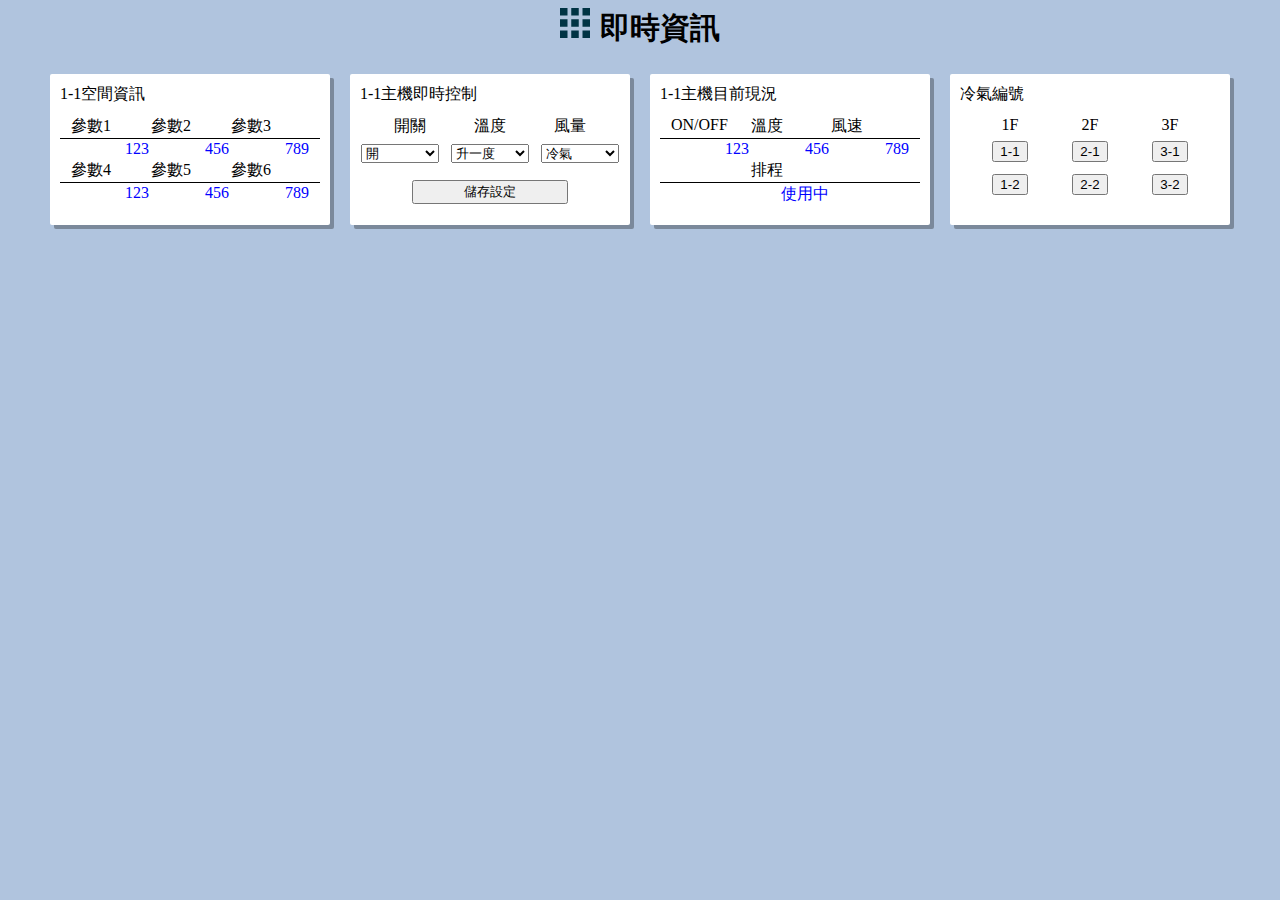
<file: index.html>
<!DOCTYPE html>
<html lang="en">
<head>
    <meta charset="UTF-8">
    <meta http-equiv="X-UA-Compatible" content="IE=edge">
    <meta name="viewport" content="width=device-width, initial-scale=1.0">
    <title>Index</title>
    <!--type: css樣式表-->
    <link rel="stylesheet" type="text/css" href="Green.css">
</head>
<body>
    <div class="body-title">
        <img class="body-title-img" src="menu.svg" width="30" height="30"/>即時資訊
    </div>
    <div class="list">
        <div class="product">
            <div class="product-title">1-1空間資訊</div>
            <table>
                <tbody>
                    <tr class="tr-title">
                        <td>參數1</td>
                        <td>參數2</td>
                        <td>參數3</td>
                    </tr>
                    <tr>
                        <td class="td-value">123</td>
                        <td class="td-value">456</td>
                        <td class="td-value">789</td>
                    </tr>
                    <tr class="tr-title">
                        <td>參數4</td>
                        <td>參數5</td>
                        <td>參數6</td>
                    </tr>
                    <tr>
                        <td class="td-value">123</td>
                        <td class="td-value">456</td>
                        <td class="td-value">789</td>
                    </tr>
                </tbody>
            </table>
        </div>

        <div class="product">
            <div class="product-title">1-1主機即時控制</div>
            <table class="content">
                <tbody>
                    <tr class="tr-center">
                        <td class="td-center">開關</td>
                        <td class="td-center">溫度</td>                        
                        <td class="td-center">風量</td>

                    </tr>
                    <tr>
                        <td class="td-center" style="display:flex; margin:5px">
                            <select style="flex:none; width:100%">
                                <option value="1" selected="selected">
                                    開
                                </option>
                                <option value="0">
                                    關
                                </option>
                            </select>
                        </td>
                        <td class="td-center" style="display:flex;margin:5px">
                            <select style="flex:none; width:100%">
                                <option value="1" selected="selected">
                                    升一度
                                </option>
                                <option value="0">
                                    降一度
                                </option>
                            </select>
                        </td>
                        <td class="td-center" style="display:flex;margin:5px">
                            <select style="flex:none; width:100%">
                                <option value="1" selected="selected">
                                    冷氣
                                </option>
                                <option value="0">
                                    送風
                                </option>
                            </select>
                        </td>
                    </tr>
                    <tr>
                        <td class="td-center" style="width:100%">
                            <button style="width:60%; margin:10px">儲存設定</button>
                        </td>
                    </tr>
                </tbody>
            </table>
        </div>



        <div class="product">
            <div class="product-title">1-1主機目前現況</div>
            <table>
                <tbody>
                    <tr class="tr-title">
                        <td>ON/OFF</td>
                        <td>溫度</td>
                        <td>風速</td>
                    </tr>
                    <tr>
                        <td class="td-value">123</td>
                        <td class="td-value">456</td>
                        <td class="td-value">789</td>
                    </tr>
                    <tr class="tr-title">
                        <td>排程</td>
                    </tr>
                    <tr>
                        <td class="td-value">使用中</td>
                    </tr>
                </tbody>
            </table>
        </div>

        <div class="product">
            <div class="product-title">冷氣編號</div>

            <table class="content">
                <tbody>
                    <tr class="tr-center">
                        <td class="td-center">1F</td>
                        <td class="td-center">2F</td>
                        <td class="td-center">3F</td>
                    </tr>
                    <tr>
                        <td class="td-center"><button>1-1</button></td>
                        <td class="td-center"><button>2-1</button></td>
                        <td class="td-center"><button>3-1</button></td>
                    </tr>
                    <tr>
                        <td class="td-center"><button>1-2</button></td>
                        <td class="td-center"><button>2-2</button></td>
                        <td class="td-center"><button>3-2</button></td>
                    </tr>
                </tbody>
            </table>
        </div>
    </div>
</body>
</html>
</file>
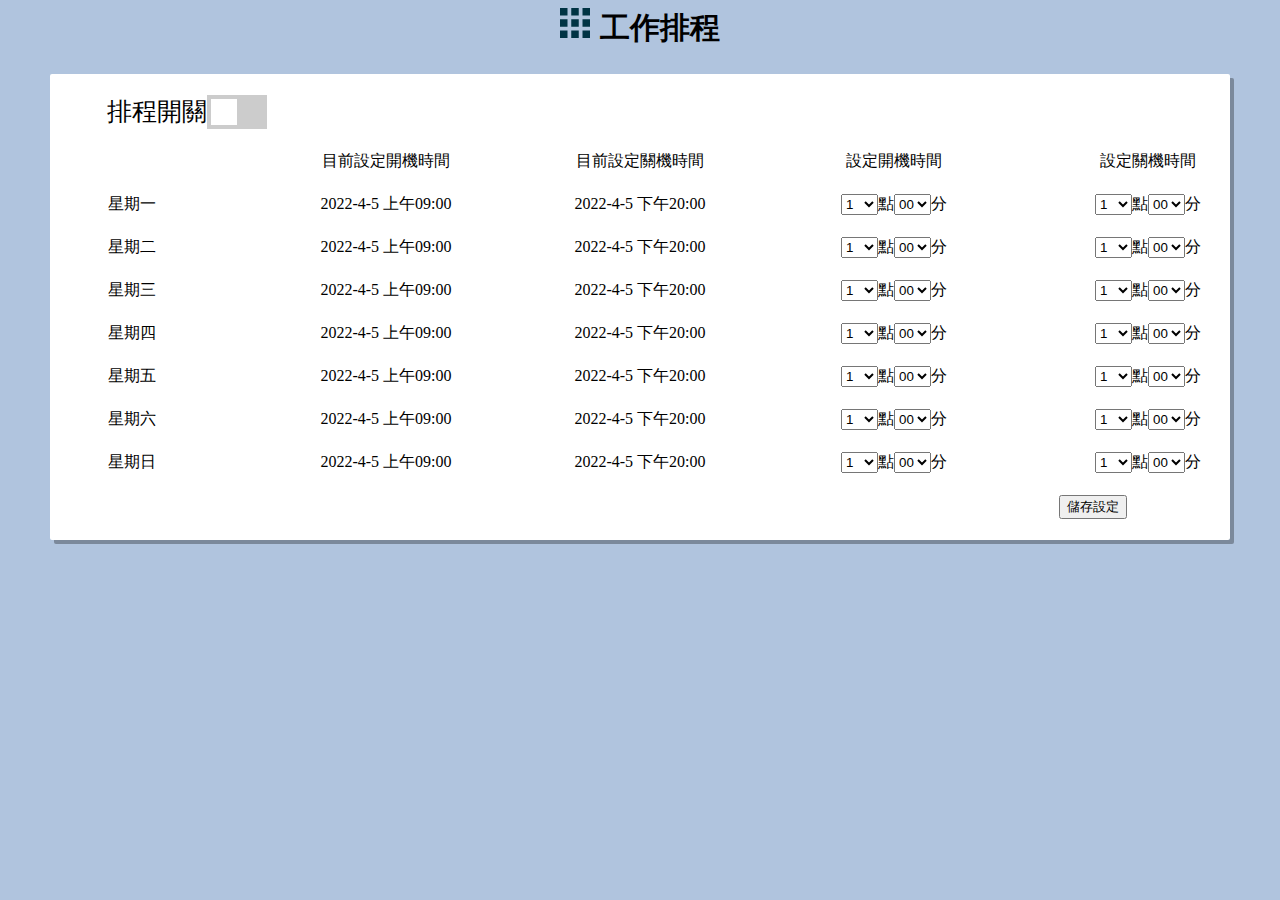
<file: Green-Schedule.html>
<!DOCTYPE html>
<html lang="en">
<head>
    <meta charset="UTF-8">
    <meta http-equiv="X-UA-Compatible" content="IE=edge">
    <meta name="viewport" content="width=device-width, initial-scale=1.0">
    <title>Schedule</title>
    <link rel="stylesheet" type="text/css" href="Green-Schedule.css">
</head>
<body>
    <div class="body-title">
        <img class="body-title-img" src="menu.svg" width="30" height="30"/>工作排程
    </div>

    <div class="list">
        <div class="big_card">        
            <table>
                <tbody>
                    <tr style="display:flex;justify-content:flex-start;align-items:center">
                        <td style="flex:none;width:20%">

                            <label for="switch" style="display:inline-block;font-size:25px;">排程開關</label>
                            <!-- 架構-切換按鈕 -->
                            <!-- <div class="onoffswitch" id="switch"> 
                                <input type="checkbox" name="onoffswitch" class="onoffswitch-checkbox" id="myonoffswitch" tabindex="0" checked>
                                <label class="onoffswitch-label" for="myonoffswitch">
                                    <span class="onoffswitch-inner"></span>
                                    <span class="onoffswitch-switch"></span>
                                </label>
                            </div>  -->
                            <label class="switch">
                                <input type="checkbox">
                                <span class="slider"></span>
                            </label>
                            
                        </td>
                    </tr>

                    <tr>
                        <td></td>
                        <td>目前設定開機時間</td>
                        <td>目前設定關機時間</td>
                        <td>設定開機時間</td>
                        <td>設定關機時間</td>              
                    </tr>
                    <tr>
                        <td>星期一</td>
                        <td>2022-4-5 上午09:00</td>
                        <td>2022-4-5 下午20:00</td>
                        <td>
                            <select>
                                <option>1</option>
                                <option>2</option>
                                <option>3</option>
                                <option>4</option>
                                <option>5</option>
                                <option>6</option>
                                <option>7</option>
                                <option>8</option>

                                <option>9</option>
                                <option>10</option>
                                <option>11</option>
                                <option>12</option>
                                <option>13</option>
                                <option>14</option>
                                <option>15</option>
                                <option>16</option>

                                <option>17</option>
                                <option>18</option>
                                <option>19</option>
                                <option>20</option>
                                <option>21</option>
                                <option>22</option>
                                <option>23</option>
                                <option>24</option>
                            </select>
                            點
                            <select>
                                <option>00</option>
                                <option>10</option>
                                <option>20</option>
                                <option>30</option>
                                <option>40</option>
                                <option>50</option>   
                            </select>
                            分
                        </td>
                        <td>
                            <select>
                                <option>1</option>
                                <option>2</option>
                                <option>3</option>
                                <option>4</option>
                                <option>5</option>
                                <option>6</option>
                                <option>7</option>
                                <option>8</option>

                                <option>9</option>
                                <option>10</option>
                                <option>11</option>
                                <option>12</option>
                                <option>13</option>
                                <option>14</option>
                                <option>15</option>
                                <option>16</option>

                                <option>17</option>
                                <option>18</option>
                                <option>19</option>
                                <option>20</option>
                                <option>21</option>
                                <option>22</option>
                                <option>23</option>
                                <option>24</option>
                            </select>
                            點
                            <select>
                                <option>00</option>
                                <option>10</option>
                                <option>20</option>
                                <option>30</option>
                                <option>40</option>
                                <option>50</option>   
                            </select>
                            分
                        </td>

                        
                    </tr>

                    <tr>
                        <td>星期二</td>
                        <td>2022-4-5 上午09:00</td>
                        <td>2022-4-5 下午20:00</td>
                        <td>
                            <select>
                                <option>1</option>
                                <option>2</option>
                                <option>3</option>
                                <option>4</option>
                                <option>5</option>
                                <option>6</option>
                                <option>7</option>
                                <option>8</option>

                                <option>9</option>
                                <option>10</option>
                                <option>11</option>
                                <option>12</option>
                                <option>13</option>
                                <option>14</option>
                                <option>15</option>
                                <option>16</option>

                                <option>17</option>
                                <option>18</option>
                                <option>19</option>
                                <option>20</option>
                                <option>21</option>
                                <option>22</option>
                                <option>23</option>
                                <option>24</option>
                            </select>
                            點
                            <select>
                                <option>00</option>
                                <option>10</option>
                                <option>20</option>
                                <option>30</option>
                                <option>40</option>
                                <option>50</option>   
                            </select>
                            分
                        </td>
                        <td>
                            <select>
                                <option>1</option>
                                <option>2</option>
                                <option>3</option>
                                <option>4</option>
                                <option>5</option>
                                <option>6</option>
                                <option>7</option>
                                <option>8</option>

                                <option>9</option>
                                <option>10</option>
                                <option>11</option>
                                <option>12</option>
                                <option>13</option>
                                <option>14</option>
                                <option>15</option>
                                <option>16</option>

                                <option>17</option>
                                <option>18</option>
                                <option>19</option>
                                <option>20</option>
                                <option>21</option>
                                <option>22</option>
                                <option>23</option>
                                <option>24</option>
                            </select>
                            點
                            <select>
                                <option>00</option>
                                <option>10</option>
                                <option>20</option>
                                <option>30</option>
                                <option>40</option>
                                <option>50</option>   
                            </select>
                            分
                        </td>

                        
                    </tr>
                    <tr>
                        <td>星期三</td>
                        <td>2022-4-5 上午09:00</td>
                        <td>2022-4-5 下午20:00</td>
                        <td>
                            <select>
                                <option>1</option>
                                <option>2</option>
                                <option>3</option>
                                <option>4</option>
                                <option>5</option>
                                <option>6</option>
                                <option>7</option>
                                <option>8</option>

                                <option>9</option>
                                <option>10</option>
                                <option>11</option>
                                <option>12</option>
                                <option>13</option>
                                <option>14</option>
                                <option>15</option>
                                <option>16</option>

                                <option>17</option>
                                <option>18</option>
                                <option>19</option>
                                <option>20</option>
                                <option>21</option>
                                <option>22</option>
                                <option>23</option>
                                <option>24</option>
                            </select>
                            點
                            <select>
                                <option>00</option>
                                <option>10</option>
                                <option>20</option>
                                <option>30</option>
                                <option>40</option>
                                <option>50</option>   
                            </select>
                            分
                        </td>
                        <td>
                            <select>
                                <option>1</option>
                                <option>2</option>
                                <option>3</option>
                                <option>4</option>
                                <option>5</option>
                                <option>6</option>
                                <option>7</option>
                                <option>8</option>

                                <option>9</option>
                                <option>10</option>
                                <option>11</option>
                                <option>12</option>
                                <option>13</option>
                                <option>14</option>
                                <option>15</option>
                                <option>16</option>

                                <option>17</option>
                                <option>18</option>
                                <option>19</option>
                                <option>20</option>
                                <option>21</option>
                                <option>22</option>
                                <option>23</option>
                                <option>24</option>
                            </select>
                            點
                            <select>
                                <option>00</option>
                                <option>10</option>
                                <option>20</option>
                                <option>30</option>
                                <option>40</option>
                                <option>50</option>   
                            </select>
                            分
                        </td>

                        
                    </tr>
                    <tr>
                        <td>星期四</td>
                        <td>2022-4-5 上午09:00</td>
                        <td>2022-4-5 下午20:00</td>
                        <td>
                            <select>
                                <option>1</option>
                                <option>2</option>
                                <option>3</option>
                                <option>4</option>
                                <option>5</option>
                                <option>6</option>
                                <option>7</option>
                                <option>8</option>

                                <option>9</option>
                                <option>10</option>
                                <option>11</option>
                                <option>12</option>
                                <option>13</option>
                                <option>14</option>
                                <option>15</option>
                                <option>16</option>

                                <option>17</option>
                                <option>18</option>
                                <option>19</option>
                                <option>20</option>
                                <option>21</option>
                                <option>22</option>
                                <option>23</option>
                                <option>24</option>
                            </select>
                            點
                            <select>
                                <option>00</option>
                                <option>10</option>
                                <option>20</option>
                                <option>30</option>
                                <option>40</option>
                                <option>50</option>   
                            </select>
                            分
                        </td>
                        <td>
                            <select>
                                <option>1</option>
                                <option>2</option>
                                <option>3</option>
                                <option>4</option>
                                <option>5</option>
                                <option>6</option>
                                <option>7</option>
                                <option>8</option>

                                <option>9</option>
                                <option>10</option>
                                <option>11</option>
                                <option>12</option>
                                <option>13</option>
                                <option>14</option>
                                <option>15</option>
                                <option>16</option>

                                <option>17</option>
                                <option>18</option>
                                <option>19</option>
                                <option>20</option>
                                <option>21</option>
                                <option>22</option>
                                <option>23</option>
                                <option>24</option>
                            </select>
                            點
                            <select>
                                <option>00</option>
                                <option>10</option>
                                <option>20</option>
                                <option>30</option>
                                <option>40</option>
                                <option>50</option>   
                            </select>
                            分
                        </td>

                        
                    </tr>
                    <tr>
                        <td>星期五</td>
                        <td>2022-4-5 上午09:00</td>
                        <td>2022-4-5 下午20:00</td>
                        <td>
                            <select>
                                <option>1</option>
                                <option>2</option>
                                <option>3</option>
                                <option>4</option>
                                <option>5</option>
                                <option>6</option>
                                <option>7</option>
                                <option>8</option>

                                <option>9</option>
                                <option>10</option>
                                <option>11</option>
                                <option>12</option>
                                <option>13</option>
                                <option>14</option>
                                <option>15</option>
                                <option>16</option>

                                <option>17</option>
                                <option>18</option>
                                <option>19</option>
                                <option>20</option>
                                <option>21</option>
                                <option>22</option>
                                <option>23</option>
                                <option>24</option>
                            </select>
                            點
                            <select>
                                <option>00</option>
                                <option>10</option>
                                <option>20</option>
                                <option>30</option>
                                <option>40</option>
                                <option>50</option>   
                            </select>
                            分
                        </td>
                        <td>
                            <select>
                                <option>1</option>
                                <option>2</option>
                                <option>3</option>
                                <option>4</option>
                                <option>5</option>
                                <option>6</option>
                                <option>7</option>
                                <option>8</option>

                                <option>9</option>
                                <option>10</option>
                                <option>11</option>
                                <option>12</option>
                                <option>13</option>
                                <option>14</option>
                                <option>15</option>
                                <option>16</option>

                                <option>17</option>
                                <option>18</option>
                                <option>19</option>
                                <option>20</option>
                                <option>21</option>
                                <option>22</option>
                                <option>23</option>
                                <option>24</option>
                            </select>
                            點
                            <select>
                                <option>00</option>
                                <option>10</option>
                                <option>20</option>
                                <option>30</option>
                                <option>40</option>
                                <option>50</option>   
                            </select>
                            分
                        </td>              
                    </tr>
                    <tr>
                        <td>星期六</td>
                        <td>2022-4-5 上午09:00</td>
                        <td>2022-4-5 下午20:00</td>
                        <td>
                            <select>
                                <option>1</option>
                                <option>2</option>
                                <option>3</option>
                                <option>4</option>
                                <option>5</option>
                                <option>6</option>
                                <option>7</option>
                                <option>8</option>

                                <option>9</option>
                                <option>10</option>
                                <option>11</option>
                                <option>12</option>
                                <option>13</option>
                                <option>14</option>
                                <option>15</option>
                                <option>16</option>

                                <option>17</option>
                                <option>18</option>
                                <option>19</option>
                                <option>20</option>
                                <option>21</option>
                                <option>22</option>
                                <option>23</option>
                                <option>24</option>
                            </select>
                            點
                            <select>
                                <option>00</option>
                                <option>10</option>
                                <option>20</option>
                                <option>30</option>
                                <option>40</option>
                                <option>50</option>   
                            </select>
                            分
                        </td>
                        <td>
                            <select>
                                <option>1</option>
                                <option>2</option>
                                <option>3</option>
                                <option>4</option>
                                <option>5</option>
                                <option>6</option>
                                <option>7</option>
                                <option>8</option>

                                <option>9</option>
                                <option>10</option>
                                <option>11</option>
                                <option>12</option>
                                <option>13</option>
                                <option>14</option>
                                <option>15</option>
                                <option>16</option>

                                <option>17</option>
                                <option>18</option>
                                <option>19</option>
                                <option>20</option>
                                <option>21</option>
                                <option>22</option>
                                <option>23</option>
                                <option>24</option>
                            </select>
                            點
                            <select>
                                <option>00</option>
                                <option>10</option>
                                <option>20</option>
                                <option>30</option>
                                <option>40</option>
                                <option>50</option>   
                            </select>
                            分
                        </td>

                        
                    </tr>
                    <tr>
                        <td>星期日</td>
                        <td>2022-4-5 上午09:00</td>
                        <td>2022-4-5 下午20:00</td>
                        <td>
                            <select>
                                <option>1</option>
                                <option>2</option>
                                <option>3</option>
                                <option>4</option>
                                <option>5</option>
                                <option>6</option>
                                <option>7</option>
                                <option>8</option>

                                <option>9</option>
                                <option>10</option>
                                <option>11</option>
                                <option>12</option>
                                <option>13</option>
                                <option>14</option>
                                <option>15</option>
                                <option>16</option>

                                <option>17</option>
                                <option>18</option>
                                <option>19</option>
                                <option>20</option>
                                <option>21</option>
                                <option>22</option>
                                <option>23</option>
                                <option>24</option>
                            </select>
                            點
                            <select>
                                <option>00</option>
                                <option>10</option>
                                <option>20</option>
                                <option>30</option>
                                <option>40</option>
                                <option>50</option>   
                            </select>
                            分
                        </td>
                        <td>
                            <select>
                                <option>1</option>
                                <option>2</option>
                                <option>3</option>
                                <option>4</option>
                                <option>5</option>
                                <option>6</option>
                                <option>7</option>
                                <option>8</option>

                                <option>9</option>
                                <option>10</option>
                                <option>11</option>
                                <option>12</option>
                                <option>13</option>
                                <option>14</option>
                                <option>15</option>
                                <option>16</option>

                                <option>17</option>
                                <option>18</option>
                                <option>19</option>
                                <option>20</option>
                                <option>21</option>
                                <option>22</option>
                                <option>23</option>
                                <option>24</option>
                            </select>
                            點
                            <select>
                                <option>00</option>
                                <option>10</option>
                                <option>20</option>
                                <option>30</option>
                                <option>40</option>
                                <option>50</option>   
                            </select>
                            分
                        </td>

                        
                    </tr>
                    <tr style="display:flex;justify-content:flex-end">

                        <td><button style="flex:none">儲存設定</button></td>
                        
                    </tr>
                </tbody>
            </table>
        </div>
    </div>
</body>
</html>
</file>
<file: Green.css>
body{
    background-color:lightsteelblue;
}
.body-title{
    font-size:30px;font-weight: bold;
    margin-bottom:15px;text-align: center;
}
.body-title-img{
    margin-right:10px;
}
.list{
    display:flex;
    justify-content: center;
}
.product{
    flex: none;
    width:280px;
    margin:10px;
    background-color: white;
    border-radius: 2px;

    box-shadow: 4px 4px rgba(0, 0, 0, 0.3);
}
.product-title{
    margin: 10px;
}
table{
    display: flex;
    justify-content:center;
    margin:10px;
}
tbody{
    flex:none;
    width: 100%;
}
tr{
    display:flex;
    justify-content:center;
}
.tr-title{
    border-bottom: 1px solid #000000;
}
td{
    flex:none;
    width:30%;
    justify-content: center;
}
.td-value{
    text-align: right;
    color: blue;
}
.td-center{
    display:flex;
}
button{
    flex:none;
    margin: 5px;
}
@media (max-width:1250px){
    .list{
        flex-wrap:wrap;
    }
    .product{
        width:45%;
    }
}
@media(max-width:600px){
    .body-title{
        font-size:20px;
    }
    .product{
        width:90%;
    }
}
</file>
<file: Green-Schedule.css>
/* 工作排程 */
body{
    background-color:lightsteelblue;
}
.body-title{
    font-size:30px;font-weight: bold;
    margin-bottom:15px;text-align: center;
}
.body-title-img{
    margin-right:10px;
}
.list{
    display:flex;
    justify-content: center;
}
.big_card{
    flex: none;background-color: white;
    width:1180px;margin:10px;
    border-radius: 2px;box-shadow: 4px 4px rgba(0, 0, 0, 0.3);
}
table{
    display:flex;
    justify-content:center;
    margin:10px;
}
tbody{
    flex:none;
    width:100%;
}
tr{
   display:flex;
   justify-content:center;
}
td{
    flex:none;
    width:20%;
    display:flex;
    justify-content:center;
    margin:10px;
}

/* 特效-切換按鈕
.onoffswitch {
    position: relative; width: 90px;
    -webkit-user-select:none; -moz-user-select:none; -ms-user-select: none;
}
.onoffswitch-checkbox {
    position: absolute;
    opacity: 0;
    pointer-events: none;
}
.onoffswitch-label {
    display: block; overflow: hidden; cursor: pointer;
    border: 2px solid #999999; border-radius: 20px;
}
.onoffswitch-inner {
    display: block; width: 200%; margin-left: -100%;
    transition: margin 0.3s ease-in 0s;
}
.onoffswitch-inner:before, .onoffswitch-inner:after {
    display: block; float: left; width: 50%; height: 30px; padding: 0; line-height: 30px;
    font-size: 14px; color: white; font-family: Trebuchet, Arial, sans-serif; font-weight: bold;
    box-sizing: border-box;
}
.onoffswitch-inner:before {
    content: "ON";
    padding-left: 10px;
    background-color: #34A7C1; color: #FFFFFF;
}
.onoffswitch-inner:after {
    content: "OFF";
    padding-right: 10px;
    background-color: #EEEEEE; color: #999999;
    text-align: right;
}
.onoffswitch-switch {
    display: block; width: 18px; margin: 6px;
    background: #FFFFFF;
    position: absolute; top: 0; bottom: 0;
    right: 56px;
    border: 2px solid #999999; border-radius: 20px;
    transition: all 0.3s ease-in 0s; 
}
.onoffswitch-checkbox:checked + .onoffswitch-label .onoffswitch-inner {
    margin-left: 0;
}
.onoffswitch-checkbox:checked + .onoffswitch-label .onoffswitch-switch {
    right: 0px; 
} */
.switch {
  position: relative;
  display: inline-block;
  width: 60px;
  height: 34px;
}

.switch input { 
  opacity: 0;
  width: 0;
  height: 0;
}

.slider {
  position: absolute;
  cursor: pointer;
  top: 0;
  left: 0;
  right: 0;
  bottom: 0;
  background-color: #ccc;
  -webkit-transition: .4s;
  transition: .4s;
}

.slider:before {
  position: absolute;
  content: "";
  height: 26px;
  width: 26px;
  left: 4px;
  bottom: 4px;
  background-color: white;
  -webkit-transition: .4s;
  transition: .4s;
}

input:checked + .slider {
  background-color: #2196F3;
}

input:focus + .slider {
  box-shadow: 0 0 1px #2196F3;
}

input:checked + .slider:before {
  -webkit-transform: translateX(26px);
  -ms-transform: translateX(26px);
  transform: translateX(26px);
}

/* Rounded sliders */
.slider.round {
  border-radius: 34px;
}

.slider.round:before {
  border-radius: 50%;
}
@media (max-width:1250px) {
    .list{
        flex-wrap:wrap;
    }
    .big_card{
        width:90%;
    }
}
@media (max-width:600px) {
    
}
</file>
